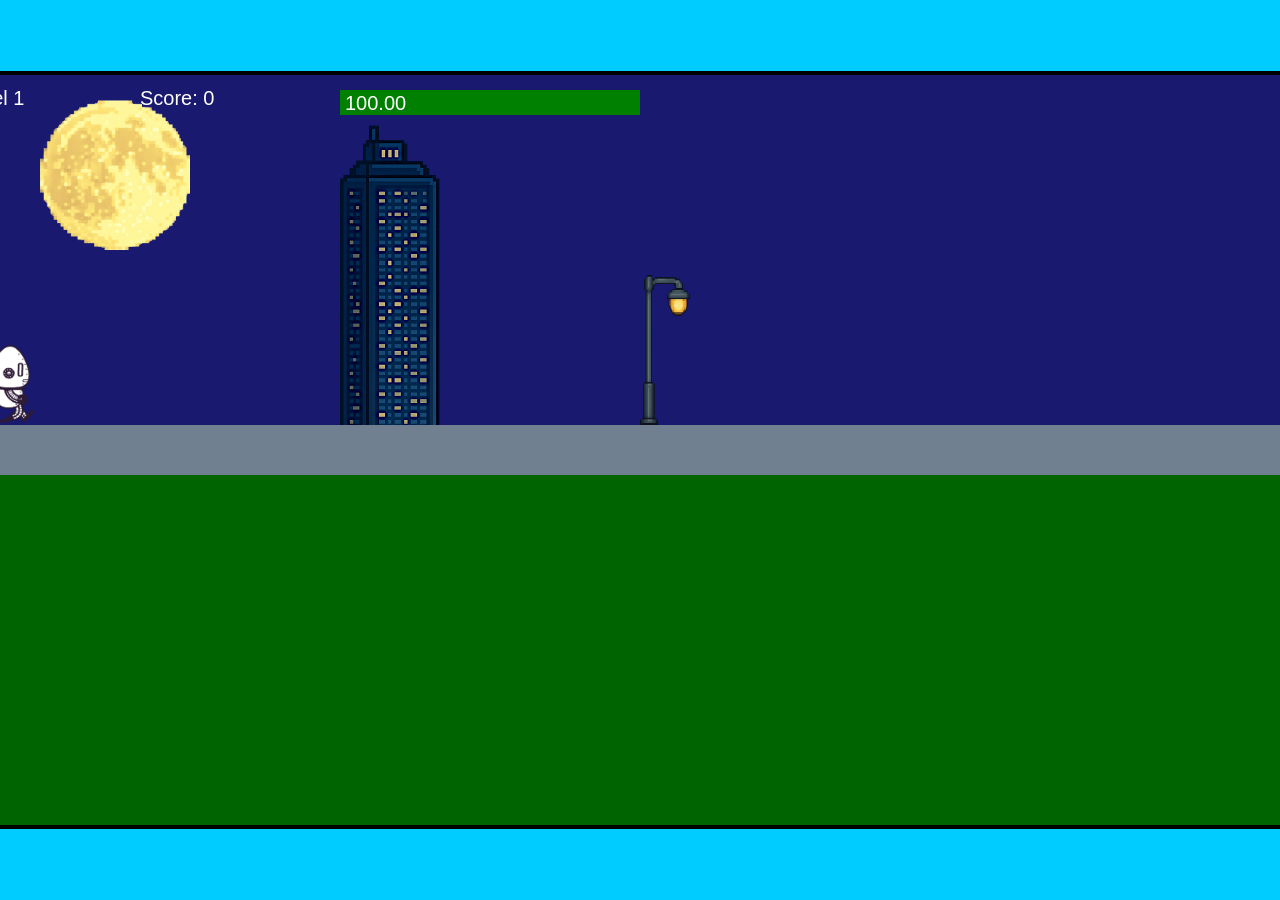
<file: fsd-projects/runtime/index.html>
<!DOCTYPE html>
<html lang="en">
  <head>
    <meta charset="UTF-8" />
    <meta name="viewport" content="width=device-width, initial-scale=1.0" />
    <title>Runtime Neo</title>
    <link rel="stylesheet" href="runtime.css" />
    <script src="https://code.jquery.com/jquery-3.1.0.js"></script>
    <script src="setup.js"></script>
    <script src="levels.js"></script>
    <script src="scenery.js"></script>
    <script src="student.js"></script>
    <script src="main.js"></script>
  </head>
  <body id="body">
    <canvas id="gameCanvas" width="1400" height="750"></canvas>
    <img id="player" src="images/halle.png" />
    <img id="projectile" src="images/projectile.png" />
    <img id="basicPlatform" src="images/interactable/basicPlatform.png" />
    <img id="spikes" src="images/interactable/spikes.png" />
    <img id="bug" src="images/interactable/bug.png" />
    <img id="healthUp" src="images/interactable/healthUp.png" />
    <img id="flag" src="images/interactable/flag.png" />
    <img id="moon" src="images/backgrounds/moon.png" />
    <img id="building" src="images/backgrounds/building.png" />
    <img id="lamp" src="images/backgrounds/lamp.png" />
  </body>
</html>
</file>
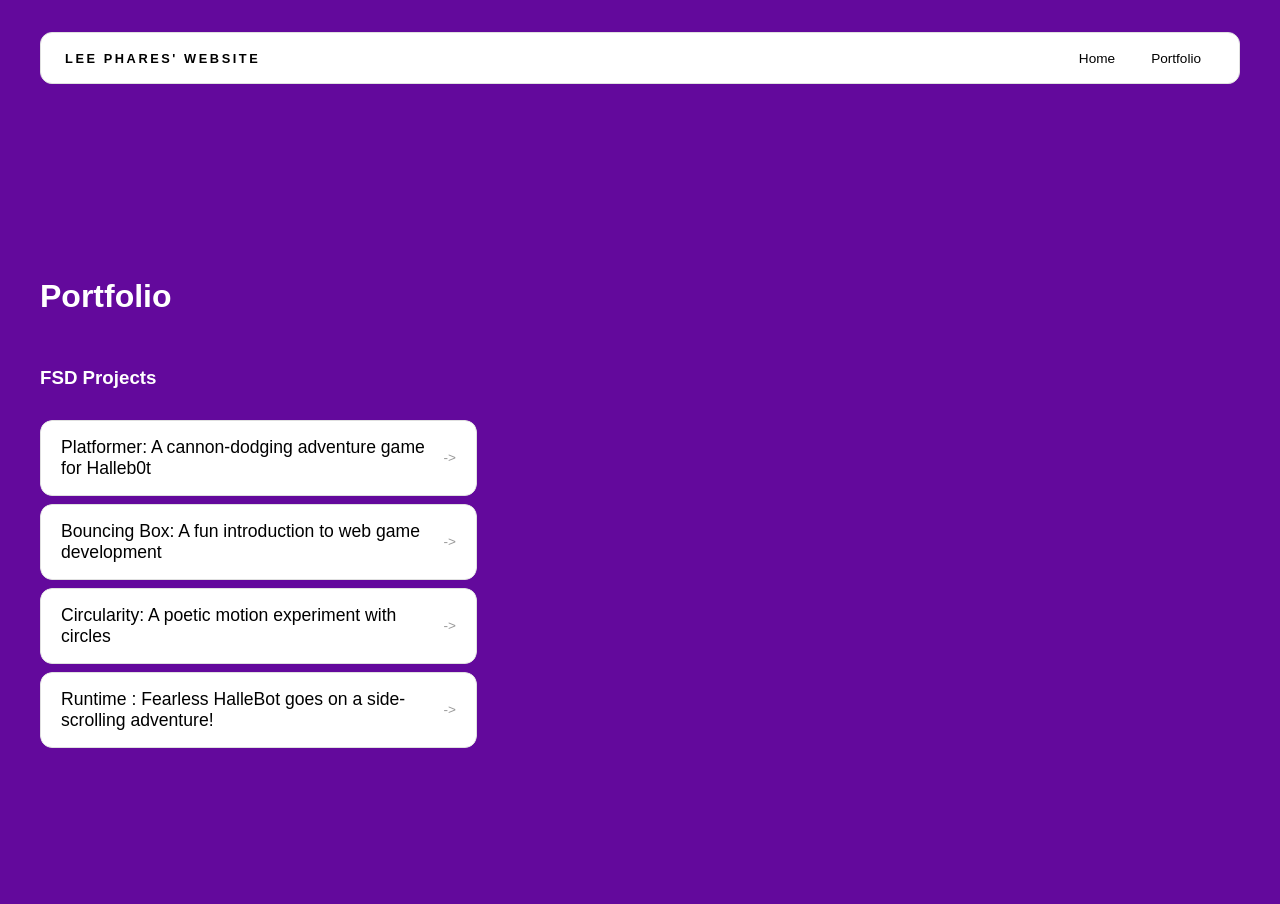
<file: portfolio.html>
<!DOCTYPE html>
<html>
  <head>
    <title>Portfolio</title>
    <link rel="stylesheet" href="style.css" />
  </head>

  <body>
    <!-- All content goes here -->
    <div id="all-contents">
      <nav>
        <h1>Lee Phares' Website</h1>
        <ul id="nav-ul">
          <li class="nav-li">
            <a href="index.html">Home</a>
          </li>
          <li class="nav-li">
            <a href="portfolio.html">Portfolio</a>
          </li>
        </ul>

      </nav>

      <main>
        <div class="content">
          <h1>Portfolio</h1>
          <h3>FSD Projects</h3>
          <ul id="portfolio">
            <li>
              <a href="fsd-projects/platformer/">Platformer: A cannon-dodging adventure game for Halleb0t</a>
            </li>
            <li>
              <a href="fsd-projects/bouncing-box/">Bouncing Box: A fun introduction to web game development</a>
            </li>
            <li>
              <a href="fsd-projects/circularity/">Circularity: A poetic motion experiment with circles</a>
            </li>
            <li>
              <a href="fsd-projects/runtime/">Runtime : Fearless HalleBot goes on a side-scrolling adventure!</a>
            </li>

          </ul>

          <!-- ASD Projects will go here -->

        </div>
      </main>
    </div>

  </body>
</html>
</file>
<file: fsd-projects/runtime/runtime.css>
/* runtime.css */
/* Styles for Runtime Neo auto-runner game */

img {
  display: none;
}

#gameCanvas {
  position: absolute;
  border: 4px solid #000;
  top: 50%;
  left: 50%;
  transform: translate(-50%, -50%);
}

body {
  margin: 0;
  background-color: #00ccff;
  font-family: Arial, sans-serif;
  text-align: center;
  overflow: hidden;
}
</file>
<file: style.css>
* {
  box-sizing: border-box;
}

body {
  margin: 0;
  background: #63099c;
  color: #222;
  font-family: "Helvetica Neue", Arial, sans-serif;
}

#all-contents {
  max-width: 1500px;
  min-height: 100vh;
  margin: 0 auto;
  padding: 32px 40px;
}

main {
  display: grid;
  grid-template-columns: minmax(220px, 1fr) minmax(420px, 1.6fr);
  align-items: center;
  min-height: calc(100vh - 160px);
  gap: clamp(32px, 5vw, 80px);
}

.sidebar {
  width: 100%;
}

.content {
  display: flex;
  flex-direction: column;
  align-items: flex-start;
  gap: 12px;
}

h2 {
  margin: 0;
  font-size: clamp(4rem, 10vw, 7rem);
  line-height: 0.9;
  font-weight: 900;
  letter-spacing: -0.04em;
  text-transform: uppercase;
  color: #fff;
}

.content > p {
  margin: 0;
  color: #fff;
  font-size: 0.9rem;
  text-transform: uppercase;
  letter-spacing: 0.15em;
  line-height: 1.4;
}

#interests {
  margin-top: 32px;
  width: 100%;
}

#interests h3 {
  margin: 0 0 12px;
  font-size: 0.75rem;
  font-weight: 700;
  text-transform: uppercase;
  letter-spacing: 0.2em;
  color: #fff;
}

#interests ul {
  list-style: none;
  margin: 0;
  padding: 0;
  display: flex;
  flex-wrap: wrap;
  gap: 8px;
}

#interests li {
  color: #000;
  font-size: 1rem;
  font-weight: 600;
  padding: 10px 20px;
  background: #fff;
  border: 1px solid #ddd;
  border-radius: 100px;
  transition:
    background 0.25s ease,
    color 0.25s ease,
    transform 0.25s ease;
  cursor: default;
}

#interests li:hover {
  background: #000;
  color: #fff;
  border-color: #000;
  transform: translateY(-2px);
}

.sidebar-img {
  width: 100%;
  max-width: 760px;
  aspect-ratio: 3 / 4;
  object-fit: cover;
  display: block;
  border-radius: 16px;
  filter: grayscale(100%);
  box-shadow: 0 8px 30px rgba(0, 0, 0, 0.12);
  transition:
    filter 0.4s ease,
    transform 0.4s ease,
    box-shadow 0.4s ease;
}

.sidebar-img:hover {
  filter: grayscale(0%);
  transform: translateY(-4px);
  box-shadow: 0 16px 40px rgba(0, 0, 0, 0.18);
}

nav {
  display: flex;
  justify-content: space-between;
  align-items: center;
  margin-bottom: 48px;
  padding: 16px 24px;
  background: #fff;
  border: 1px solid #e0e0e0;
  border-radius: 12px;
}

nav h1 {
  margin: 0;
  font-size: 0.8rem;
  font-weight: 700;
  text-transform: uppercase;
  letter-spacing: 0.2em;
  color: #000;
}

#nav-ul {
  list-style: none;
  display: flex;
  gap: 8px;
  margin: 0;
  padding: 0;
}

.nav-li a {
  color: #000;
  text-decoration: none;
  font-size: 0.85rem;
  font-weight: 500;
  padding: 6px 14px;
  border-radius: 8px;
  transition:
    background 0.25s ease,
    color 0.25s ease;
}

.nav-li a:hover {
  background: #000;
  color: #fff;
}

/* Portfolio styles */
.content h1 {
  color: white;
}

.content h3 {
  color: white;
}

#portfolio {
  list-style: none;
  margin: 0;
  padding: 0;
  width: 100%;
  display: flex;
  flex-direction: column;
  gap: 8px;
}

#portfolio li {
  border-radius: 12px;
  overflow: hidden;
}

#portfolio a {
  display: flex;
  justify-content: space-between;
  align-items: center;
  text-decoration: none;
  color: #000;
  padding: 16px 20px;
  font-size: 1.1rem;
  font-weight: 500;
  background: #fff;
  border: 1px solid #e0e0e0;
  border-radius: 12px;
  transition:
    background 0.25s ease,
    color 0.25s ease,
    transform 0.25s ease;
}

#portfolio a:hover {
  background: #000;
  color: #fff;
  transform: translateX(4px);
}

#portfolio a::after {
  content: "->";
  font-size: 0.85rem;
  opacity: 0.4;
  transition: opacity 0.25s ease;
  white-space: nowrap;
}

#portfolio a:hover::after {
  opacity: 1;
}
</file>
